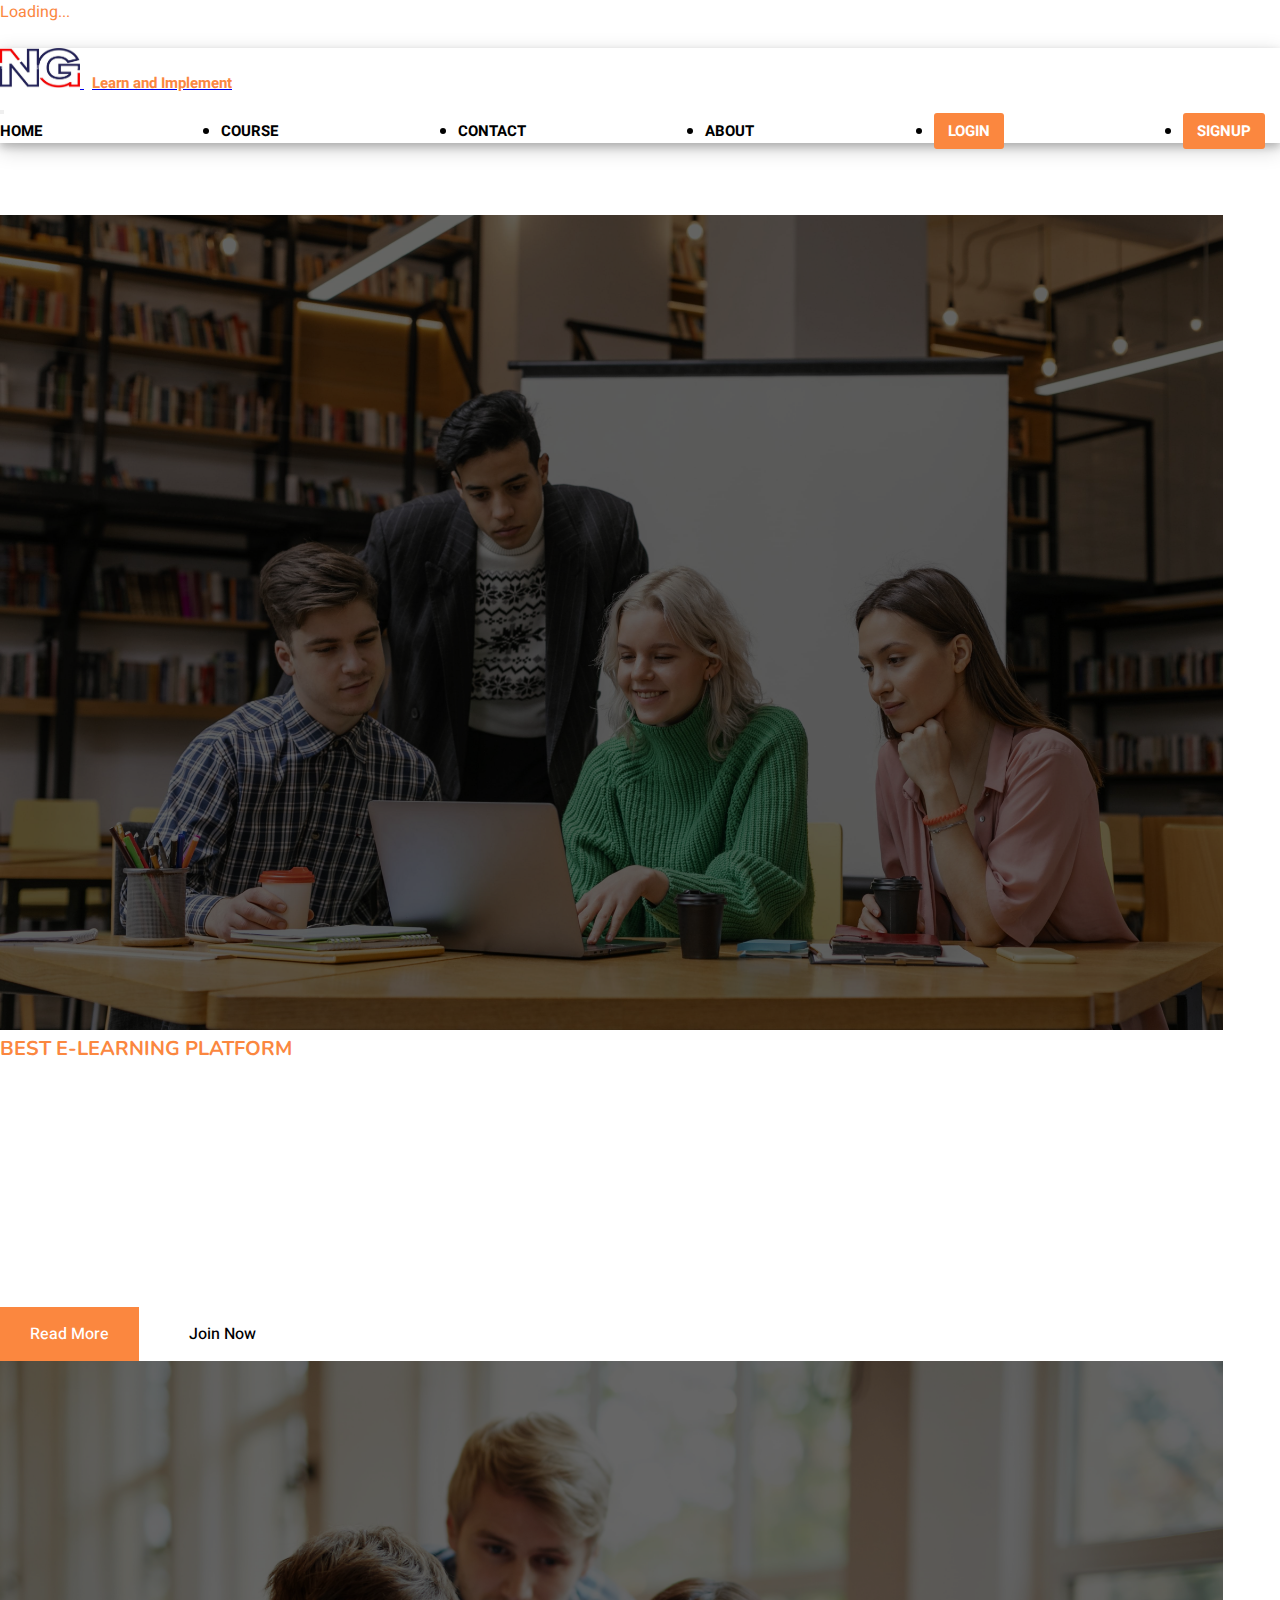
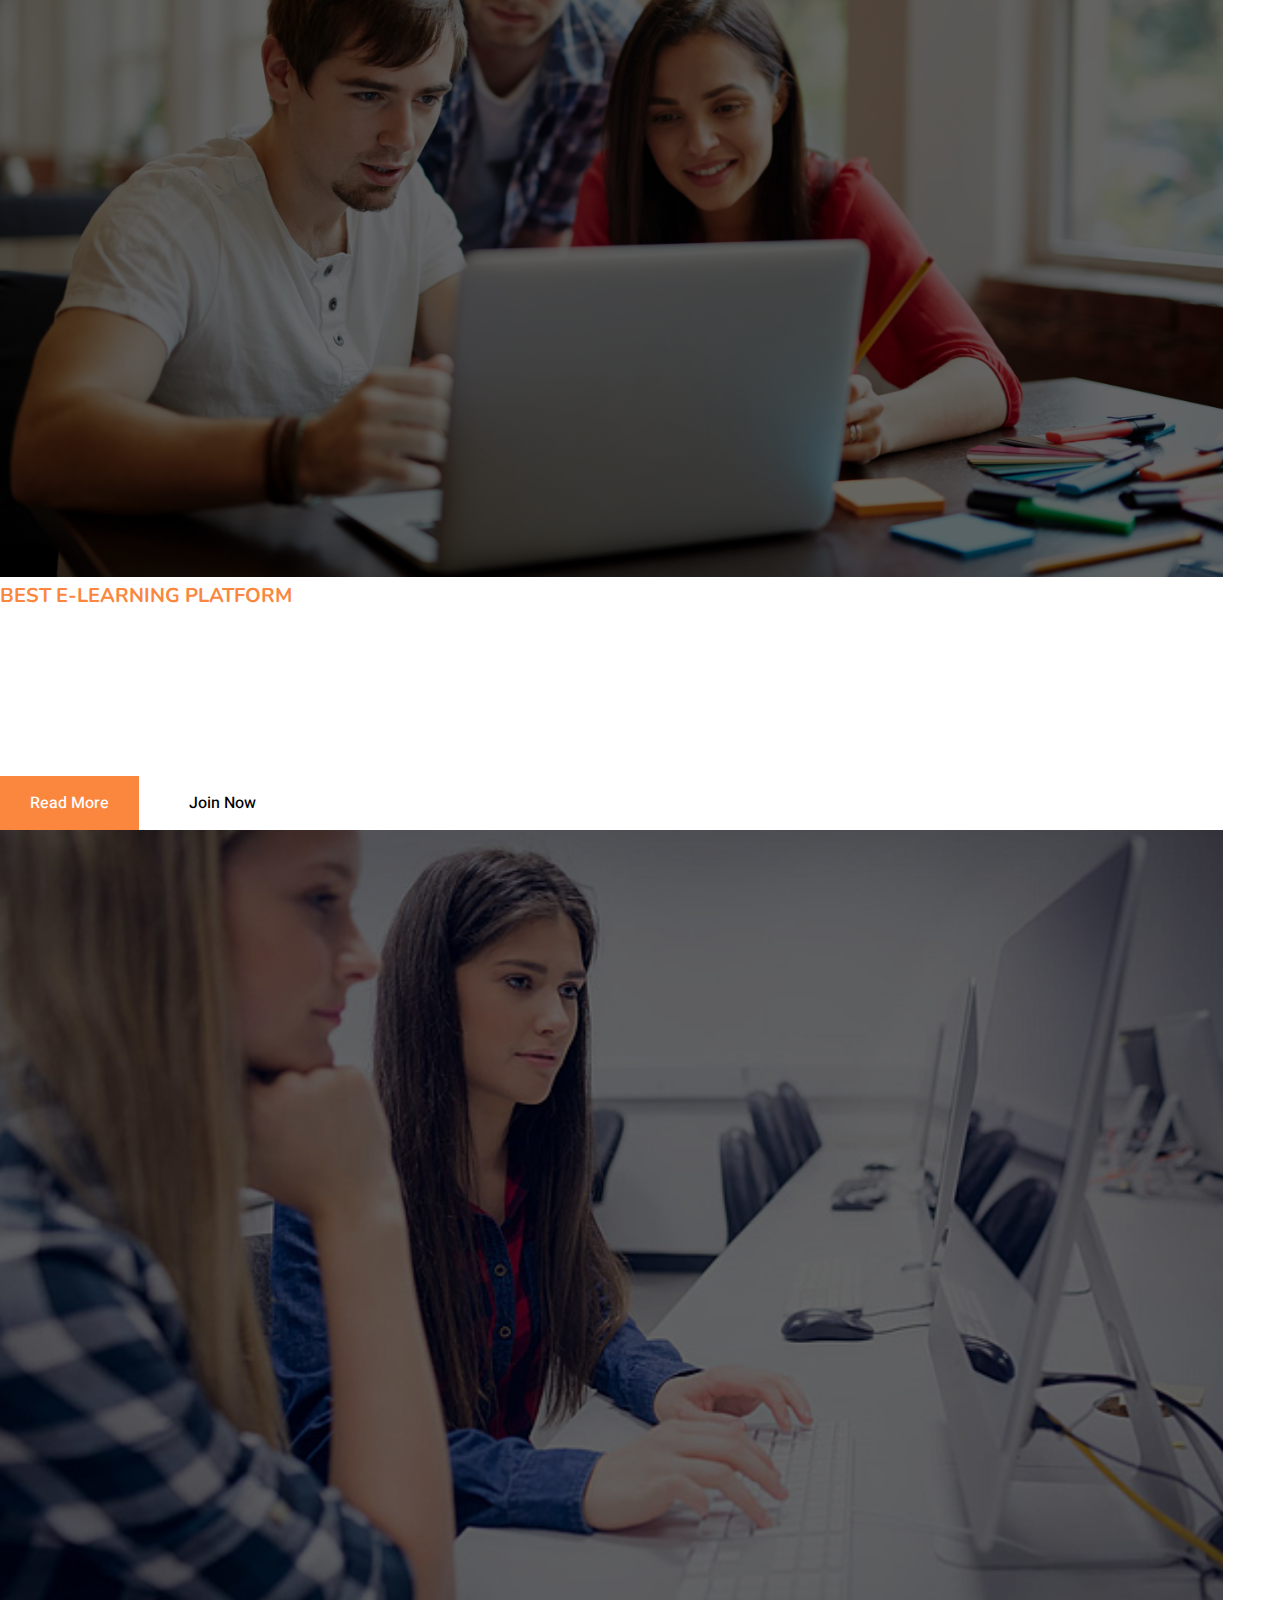
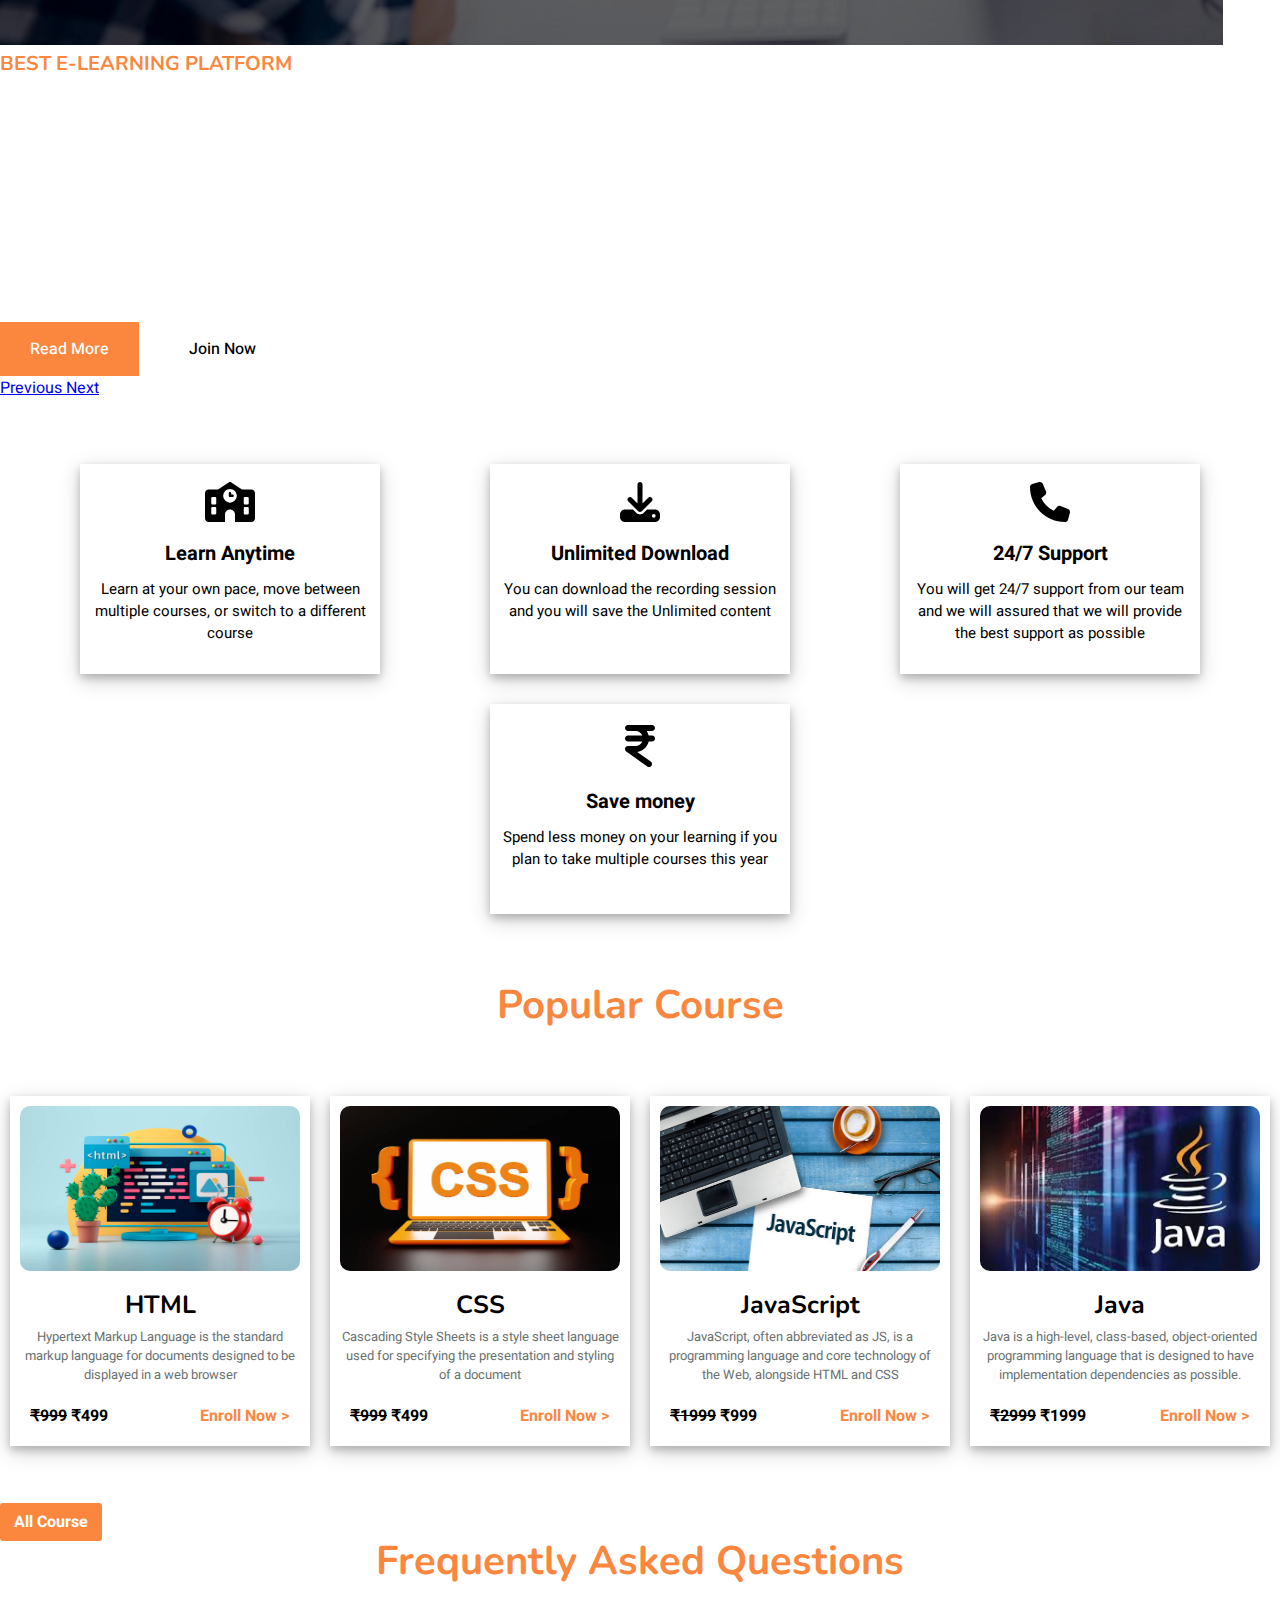
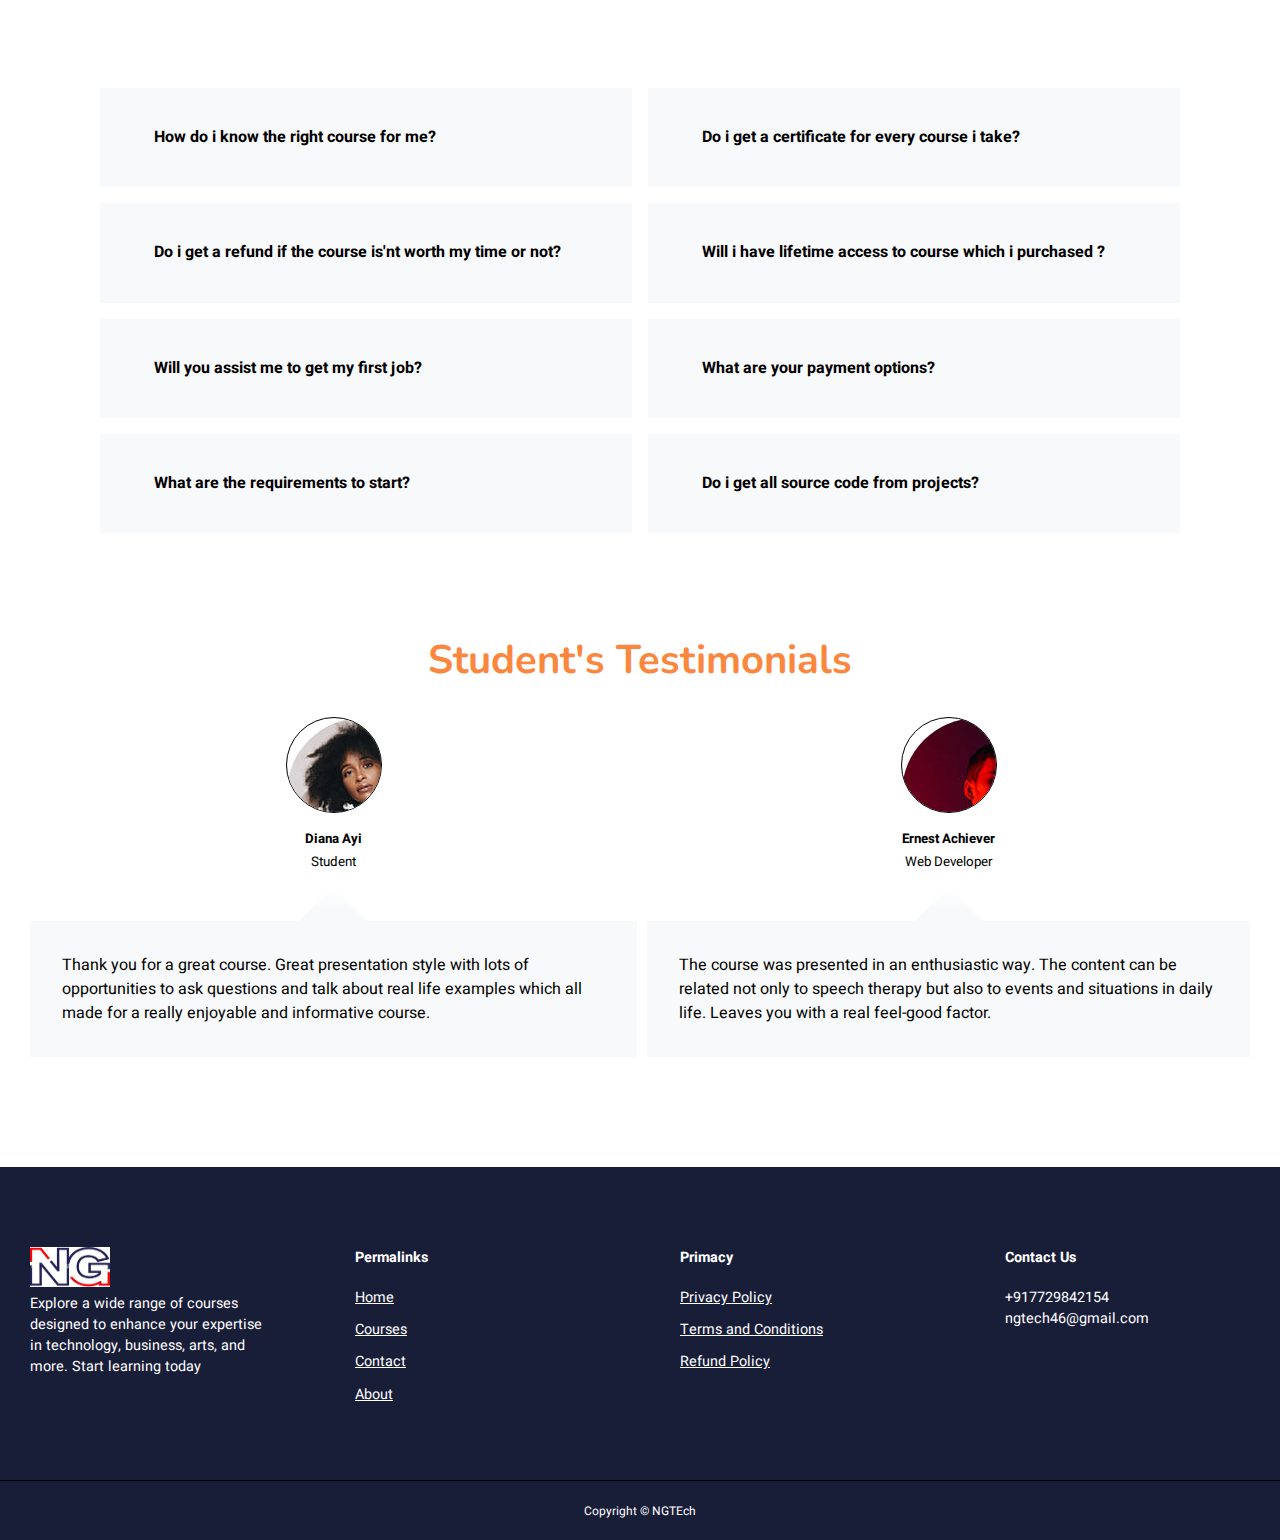
<file: index.html>
<!DOCTYPE html>
<html lang="en">

<head>
    <meta charset="UTF-8">
    <meta name="viewport" content="width=device-width, initial-scale=1.0">
    <title>Home</title>

    <!-- Custom Css  -->
    <link rel="stylesheet" href="index.css">

    <!-- Bootstrap CDN -->

    <link rel="stylesheet" href="https://cdn.jsdelivr.net/npm/bootstrap@4.5.3/dist/css/bootstrap.min.css"
        integrity="sha384-TX8t27EcRE3e/ihU7zmQxVncDAy5uIKz4rEkgIXeMed4M0jlfIDPvg6uqKI2xXr2" crossorigin="anonymous">

    <!-- ICONSOUT CDN -->
    <link rel="stylesheet" href="https://unicons.iconscout.com/release/v4.0.8/css/line.css">

    <!-- ANIMATION CDN -->
    <link rel="stylesheet" href="https://cdnjs.cloudflare.com/ajax/libs/animate.css/4.1.1/animate.min.css" />

    <!-- Google Web Fonts CDN -->
    <link rel="preconnect" href="https://fonts.googleapis.com">
    <link rel="preconnect" href="https://fonts.gstatic.com" crossorigin>
    <link
        href="https://fonts.googleapis.com/css2?family=Heebo:wght@400;500;600&family=Nunito:wght@600;700;800&display=swap"
        rel="stylesheet">
</head>

<body>

    <!-- Spinner Start -->
    <div id="spinner"
        class="show bg-white position-fixed translate-middle w-100 vh-100 top-50 start-50 d-flex align-items-center justify-content-center">
        <div class="spinner-border" style="width: 3rem; height: 3rem; color: #fb873f;" role="status">
            <span class="sr-only">Loading...</span>
        </div>
    </div>

    <!-- NAVBAR -->

    <nav class="navbar navbar-expand-lg navbar-light bg-light sticky-top nav-bar d-flex justify-content-between">
        <div>
            <a class="navbar-brand" href="index.html"><img src="image/Logo.jpg" alt="Logo" width="80px" height="40px">
                <span class="logo-line">Learn and Implement</span></a>
        </div>
        <button class="navbar-toggler" type="button" data-toggle="collapse" data-target="#navbarNavDropdown"
            aria-controls="navbarNavDropdown" aria-expanded="false" aria-label="Toggle navigation">
            <span class="navbar-toggler-icon"></span>
        </button>
        <div class="collapse navbar-collapse" id="navbarNavDropdown">
            <ul class="navbar-nav nav justify-content-end">
                <li class="nav-item active">
                    <a class="nav-link" href="index.html">Home</a>
                </li>
                <li class="nav-item">
                    <a class="nav-link" href="courses.html">Course</a>
                </li>
                <li class="nav-item">
                    <a class="nav-link" href="contact.html">Contact</a>
                </li>
                <li class="nav-item">
                    <a class="nav-link" href="about.html">About</a>
                </li>
                <li class="nav-item">
                    <a class="bt btn1" href="login.html">Login</a>
                </li>
                <li class="nav-item">
                    <a class="bt btn2" href="signup.html">Signup</a>
                </li>

            </ul>
        </div>
    </nav>

    <!-- MAIN BODY -->

    <section class="main">

        <div id="carouselExampleCaptions" class="carousel slide carousel-fade" data-ride="carousel">
            <ol class="carousel-indicators">
                <li data-target="#carouselExampleCaptions" data-slide-to="0" class="active"></li>
                <li data-target="#carouselExampleCaptions" data-slide-to="1"></li>
                <li data-target="#carouselExampleCaptions" data-slide-to="2"></li>
            </ol>
            <div class="carousel-inner">
                <div class="carousel-item active">
                    <img src="image/carousel-1.jpg" class="d-block w-100 " alt="Carousel">
                    <div class="carousel-caption main-body">
                        <h5>Best
                            E-learning platform</h5>
                        <h1>Learn Job ready skills from free
                            online courses with certificates</h1>
                        <p>Explore a wide range of courses designed to enhance
                            your expertise in technology, business, arts, and more. Start learning today!</p>
                        <div class="btn">
                            <a class="btn1" href="about.html" class="">Read More</a>
                            <a class="btn2" href="signup.html" class="">Join Now</a>
                        </div>
                    </div>
                </div>
                <div class="carousel-item">
                    <img src="image/carousel-2.jpg" class="d-block w-100" alt="Carousel">
                    <div class="carousel-caption main-body">
                        <h5>Best
                            E-learning platform</h5>
                        <h1>Learn at the comfort of your own home</h1>
                        <p>Explore a wide range of courses designed to enhance
                            your expertise in technology, business, arts, and more. Start learning today!</p>
                        <div class="btn">
                            <a class="btn1" href="about.html" class="">Read More</a>
                            <a class="btn2" href="signup.html" class="">Join Now</a>
                        </div>
                    </div>
                </div>
                <div class="carousel-item">
                    <img src="image/carousel-3.jpg" class="d-block w-100" alt="Carousel">
                    <div class="carousel-caption main-body">
                        <h5>Best
                            E-learning platform</h5>
                        <h1>There Is No Sore It Will Not Heal, No Education It Will Not Subdue.</h1>
                        <p>Explore a wide range of courses designed to enhance
                            your expertise in technology, business, arts, and more. Start learning today!</p>
                        <div class="btn">
                            <a class="btn1" href="about.html" class="">Read More</a>
                            <a class="btn2" href="signup.html" class="">Join Now</a>
                        </div>
                    </div>
                </div>
            </div>
            <a class="carousel-control-prev" href="#carouselExampleCaptions" role="button" data-slide="prev">
                <span class="carousel-control-prev-icon" aria-hidden="true"></span>
                <span class="sr-only">Previous</span>
            </a>
            <a class="carousel-control-next" href="#carouselExampleCaptions" role="button" data-slide="next">
                <span class="carousel-control-next-icon" aria-hidden="true"></span>
                <span class="sr-only">Next</span>
            </a>
        </div>
    </section>

    <!-- CARDS -->

    <section class="cards animate-on-scroll">

        <div class="card1">
            <svg xmlns="http://www.w3.org/2000/svg" width="50px" viewBox="0 0 640 512">
                <path
                    d="M337.8 5.4C327-1.8 313-1.8 302.2 5.4L166.3 96 48 96C21.5 96 0 117.5 0 144L0 464c0 26.5 21.5 48 48 48l208 0 0-96c0-35.3 28.7-64 64-64s64 28.7 64 64l0 96 208 0c26.5 0 48-21.5 48-48l0-320c0-26.5-21.5-48-48-48L473.7 96 337.8 5.4zM96 192l32 0c8.8 0 16 7.2 16 16l0 64c0 8.8-7.2 16-16 16l-32 0c-8.8 0-16-7.2-16-16l0-64c0-8.8 7.2-16 16-16zm400 16c0-8.8 7.2-16 16-16l32 0c8.8 0 16 7.2 16 16l0 64c0 8.8-7.2 16-16 16l-32 0c-8.8 0-16-7.2-16-16l0-64zM96 320l32 0c8.8 0 16 7.2 16 16l0 64c0 8.8-7.2 16-16 16l-32 0c-8.8 0-16-7.2-16-16l0-64c0-8.8 7.2-16 16-16zm400 16c0-8.8 7.2-16 16-16l32 0c8.8 0 16 7.2 16 16l0 64c0 8.8-7.2 16-16 16l-32 0c-8.8 0-16-7.2-16-16l0-64zM232 176a88 88 0 1 1 176 0 88 88 0 1 1 -176 0zm88-48c-8.8 0-16 7.2-16 16l0 32c0 8.8 7.2 16 16 16l32 0c8.8 0 16-7.2 16-16s-7.2-16-16-16l-16 0 0-16c0-8.8-7.2-16-16-16z">
            </svg>
            <h3>Learn Anytime</h3>
            <p>Learn at your own pace, move between multiple courses, or switch to a different course</p>
        </div>
        <div class="card2">
            <svg xmlns="http://www.w3.org/2000/svg" width="40px" viewBox="0 0 512 512">
                <path
                    d="M288 32c0-17.7-14.3-32-32-32s-32 14.3-32 32l0 242.7-73.4-73.4c-12.5-12.5-32.8-12.5-45.3 0s-12.5 32.8 0 45.3l128 128c12.5 12.5 32.8 12.5 45.3 0l128-128c12.5-12.5 12.5-32.8 0-45.3s-32.8-12.5-45.3 0L288 274.7 288 32zM64 352c-35.3 0-64 28.7-64 64l0 32c0 35.3 28.7 64 64 64l384 0c35.3 0 64-28.7 64-64l0-32c0-35.3-28.7-64-64-64l-101.5 0-45.3 45.3c-25 25-65.5 25-90.5 0L165.5 352 64 352zm368 56a24 24 0 1 1 0 48 24 24 0 1 1 0-48z" />
            </svg>
            <h3>Unlimited Download</h3>
            <p>You can download the recording session and you will save the Unlimited content</p>
        </div>
        <div class="card3">
            <svg xmlns="http://www.w3.org/2000/svg" width="40px" viewBox="0 0 512 512">
                <path
                    d="M164.9 24.6c-7.7-18.6-28-28.5-47.4-23.2l-88 24C12.1 30.2 0 46 0 64C0 311.4 200.6 512 448 512c18 0 33.8-12.1 38.6-29.5l24-88c5.3-19.4-4.6-39.7-23.2-47.4l-96-40c-16.3-6.8-35.2-2.1-46.3 11.6L304.7 368C234.3 334.7 177.3 277.7 144 207.3L193.3 167c13.7-11.2 18.4-30 11.6-46.3l-40-96z" />
            </svg>
            <h3>24/7 Support</h3>
            <p>You will get 24/7 support from our team and we will assured that we will provide the best support as
                possible</p>
        </div>
        <div class="card4">
            <svg xmlns="http://www.w3.org/2000/svg" width="30px" viewBox="0 0 320 512">
                <path
                    d="M0 64C0 46.3 14.3 32 32 32l64 0 16 0 176 0c17.7 0 32 14.3 32 32s-14.3 32-32 32l-56.2 0c9.6 14.4 16.7 30.6 20.7 48l35.6 0c17.7 0 32 14.3 32 32s-14.3 32-32 32l-35.6 0c-13.2 58.3-61.9 103.2-122.2 110.9L274.6 422c14.4 10.3 17.7 30.3 7.4 44.6s-30.3 17.7-44.6 7.4L13.4 314C2.1 306-2.7 291.5 1.5 278.2S18.1 256 32 256l80 0c32.8 0 61-19.7 73.3-48L32 208c-17.7 0-32-14.3-32-32s14.3-32 32-32l153.3 0C173 115.7 144.8 96 112 96L96 96 32 96C14.3 96 0 81.7 0 64z" />
            </svg>

            <h3>Save money</h3>
            <p>Spend less money on your learning if you plan to take multiple courses this year </p>
        </div>

    </section>

    <!-- POPULAR COURSES -->

    <section class="popular-course animate-on-scroll">

        <div class="popular-course-title">
            <h1>Popular Course</h1>
        </div>

        <div class="popular-course-cards">

            <div class="course-cards">
                <img src="image/course-1.jpg" alt="Image">
                <h1>HTML</h1>
                <p>Hypertext Markup Language is the standard markup language for documents designed to be displayed in a
                    web browser</p>
                <div>
                    <b><del>₹999</del> ₹499</b>
                    <a href="signup.html">Enroll Now ></a>
                </div>
            </div>
            <div class="course-cards">
                <img src="image/course-2.jpg" alt="Image">
                <h1>CSS</h1>
                <p>Cascading Style Sheets is a style sheet language used for specifying the presentation and styling of
                    a document</p>
                <div>
                    <b><del>₹999</del> ₹499</b>
                    <a href="signup.html">Enroll Now ></a>
                </div>
            </div>
            <div class="course-cards">
                <img src="image/course-3.jpg" alt="Image">
                <h1>JavaScript</h1>
                <p>JavaScript, often abbreviated as JS, is a programming language and core technology of the Web,
                    alongside HTML and CSS</p>
                <div>
                    <b><del>₹1999</del> ₹999</b>
                    <a href="signup.html">Enroll Now ></a>
                </div>
            </div>
            <div class="course-cards">
                <img src="image/course-11.jpg" alt="Image">
                <h1>Java</h1>
                <p>Java is a high-level, class-based, object-oriented programming language that is designed to have
                    implementation dependencies as possible.</p>
                <div>
                    <b><del>₹2999</del> ₹1999</b>
                    <a href="signup.html">Enroll Now ></a>
                </div>
            </div>
        </div>
        <div class="w-100 text-center mb-5 allcourse ">
            <a href="courses.html" class="all_course">All Course</a>
        </div>
    </section>

    <!-- FAQ QUESTIONS -->

    <section class="faqs animate-on-scroll">
        <h2>Frequently Asked Questions</h2>
        <div class="faqs__container">
            <article class="faq">
                <div class="faq__icon"><i class="uil uil-plus"></i></div>
                <div class="question__answer">
                    <h4>How do i know the right course for me?</h4>
                    <p>Choosing the right course depends on your goals, interests, and current skill level. Here are a
                        few steps to help you decide: <br>
                        <br>
                        1.Identify Your Goals: Think about what you want to achieve. Are you looking to gain new skills
                        for your career, explore a hobby, or prepare for a certification?<br>
                        2.Evaluate Your Skill Level: Many courses are tailored to beginners, intermediate learners, or
                        advanced students. Check the course description to see if it aligns with your current
                        knowledge.<br>
                        3.Check Course Content: Review the curriculum and learning outcomes to ensure the course covers
                        topics you're interested in and will help you meet your goals.<br>
                        4.Read Reviews: Look at feedback from other students to see if the course met their
                        expectations.<br>
                        5.Seek Guidance: If you're still unsure, reach out to our support team or academic advisors.
                        They can help you pick a course that aligns with your needs and future plans.<br>
                        <br>
                        Taking these steps can help you choose a course that fits your objectives and learning style!
                    </p>
                </div>
            </article>

            <article class="faq">
                <div class="faq__icon"><i class="uil uil-plus"></i></div>
                <div class="question__answer">
                    <h4>Do i get a certificate for every course i take?</h4>
                    <p>Yes, most of our courses offer a certificate of completion! Once you finish all the modules and
                        meet the course requirements, you'll receive a digital certificate that you can download, share
                        on social media, or add to your resume. Please check each course's details to confirm if a
                        certificate is included, as some free or introductory courses may not offer certification.</p>
                </div>
            </article>

            <article class="faq">
                <div class="faq__icon"><i class="uil uil-plus"></i></div>
                <div class="question__answer">
                    <h4>Do i get a refund if the course is'nt worth my time or not?</h4>
                    <p>Yes, we offer a refund policy to ensure your satisfaction! If you’re not satisfied with a course,
                        you can request a refund within a specific time frame (usually within the first 7–14 days of
                        enrollment). Refund policies may vary by course, so be sure to check the course details or
                        contact our support team for assistance. We want you to have a valuable learning experience, and
                        we’re here to help if the course doesn’t meet your expectations!</p>
                </div>
            </article>

            <article class="faq">
                <div class="faq__icon"><i class="uil uil-plus"></i></div>
                <div class="question__answer">
                    <h4>Will i have lifetime access to course which i purchased ?</h4>
                    <p>Yes, when you purchase a course, you’ll have lifetime access to its content! This means you can
                        revisit the materials anytime, even after completing the course, allowing you to review and
                        refresh your knowledge at your own pace. However, if the course platform makes updates or major
                        changes, the content may occasionally be modified or updated, so it stays current and relevant.
                    </p>
                </div>
            </article>

            <article class="faq">
                <div class="faq__icon"><i class="uil uil-plus"></i></div>
                <div class="question__answer">
                    <h4>Will you assist me to get my first job?</h4>
                    <p>Yes, we’re here to support you on your journey to landing your first job! Our platform offers a
                        range of career resources, including: <br>
                        <br>

                        1.Career Counseling: Our team can provide guidance on building your resume, improving interview
                        skills, and planning your career path.<br>

                        2.Job Preparation Courses:We offer courses focused on job readiness, professional skills, and
                        industry-specific knowledge to help you stand out to employers.<br>

                        3.Job Board Access: Some programs include access to job postings and internship opportunities
                        directly through our platform or with partner companies.<br>

                        4.Networking Opportunities: Many courses offer networking events, access to alumni groups, or
                        mentorship opportunities to help you connect with professionals in your field.<br>
                        <br>

                        While we can’t guarantee a job, our goal is to equip you with the tools and confidence to
                        succeed in your job search.
                    </p>
                </div>
            </article>

            <article class="faq">
                <div class="faq__icon"><i class="uil uil-plus"></i></div>
                <div class="question__answer">
                    <h4>What are your payment options?</h4>
                    <p> We offer a variety of payment options to make enrollment convenient for you: <br>
                        <br>

                        1. Credit/Debit Cards: We accept all major credit and debit cards, including Visa, MasterCard,
                        and American Express.<br>

                        2. PayPal: You can pay securely using your PayPal account.<br>

                        3. Installment Plans: For some courses, we offer flexible payment plans so you can spread out
                        payments over time.<br>

                        4. Bank Transfer: Available in certain regions or for corporate-sponsored enrollments (contact
                        support for details).<br>

                        5. Digital Wallets: We also accept payments through select digital wallets, depending on
                        availability in your region.<br>
                        <br>

                        If you have any questions about payment options or need assistance, our support team is here to
                        help!
                    </p>
                </div>
            </article>

            <article class="faq">
                <div class="faq__icon"><i class="uil uil-plus"></i></div>
                <div class="question__answer">
                    <h4>What are the requirements to start?</h4>

                    <p>
                        Most of our courses have minimal requirements to get started, making learning accessible to
                        everyone. Here’s what you generally need: <br>
                        <br>
                        1.Device and Internet Access: A computer, tablet, or smartphone with a stable internet
                        connection is essential for accessing course materials, videos, and assignments.<br>

                        2.Basic Computer Skills: Basic familiarity with using the internet and navigating websites
                        is usually enough, especially for beginner-level courses.<br>

                        3.Prerequisite Knowledge (if any): Some advanced courses may require prior knowledge or
                        skills in specific areas. These prerequisites will be clearly listed in the course
                        description.<br>

                        4.Software or Tools (if applicable): For certain technical courses, you may need access to
                        specific software, tools, or equipment. We’ll provide recommendations or resources for any
                        necessary tools.<br>
                        <br>
                        Our courses are designed to be as accessible as possible, so don’t hesitate to reach out if you
                        have questions about specific course requirements.
                    </p>
                </div>
            </article>

            <article class="faq">
                <div class="faq__icon"><i class="uil uil-plus"></i></div>
                <div class="question__answer">
                    <h4>Do i get all source code from projects?</h4>
                    <p>Yes! For courses that involve coding projects, you will have access to all source code provided
                        by instructors. This includes sample code, project files, and any downloadable resources used in
                        the lessons. You can use these files to practice, build on, or reference in your own work.
                        Please check each course description, as some projects may have specific guidelines for usage,
                        but generally, the source code is provided for you to learn and experiment with.</p>
                </div>
            </article>
        </div>
    </section>

    <!-- TESTIMONIALS -->

    <section class="testimonials__container mySwiper animate-on-scroll">
        <h2>Student's Testimonials</h2>
        <div class="swiper-wrapper">
            <article class="testimonial swiper-slide">
                <div class="avatar">
                    <img class="img-thumbnail" src="image/avatar1.jpg " alt="">
                </div>
                <div class="testimonial__info">
                    <h5>Diana Ayi</h5>
                    <small>Student</small>
                </div>
                <div class="testimonial__body text-center">
                    <p>Thank you for a great course. Great presentation style with lots of opportunities to ask
                        questions and talk about real life examples which all made for a really enjoyable and
                        informative course.</p>
                </div>
            </article>

            <article class="testimonial swiper-slide">
                <div class="avatar">
                    <img class="img-thumbnail" src="image/avatar2.jpg" alt="">
                </div>
                <div class="testimonial__info">
                    <h5>Ernest Achiever</h5>
                    <small>Web Developer</small>
                </div>
                <div class="testimonial__body text-center">
                    <p>The course was presented in an enthusiastic way. The content can be related not only to speech
                        therapy but also to events and situations in daily life. Leaves you with a real feel-good
                        factor.</p>
                </div>
            </article>
        </div>
        <div class="swiper-pagination"></div>
    </section>

    <!-- FOOTER -->

    <footer>
        <div class="footer__container">
            <div class="footer__1">
                <a href="index.html" class="footer__logo">
                    <img src="image/Logo.jpg" alt="Logo" width="80px" height="40px"><span class="logo-line">
                </a>
                <p class="mt-3">Explore a wide range of courses designed
                    to enhance your expertise in technology,
                    business, arts, and more.
                    Start learning today</p>
            </div>

            <div class="footer__2">
                <h4>Permalinks</h4>
                <ul class="permalinks">
                    <li><a href="index.html">Home</a></li>
                    <li><a href="courses.html">Courses</a></li>
                    <li><a href="contact.html">Contact</a></li>
                    <li><a href="about.html">About</a></li>
                </ul>
            </div>

            <div class="footer__3">
                <h4>Primacy</h4>
                <ul class="privacy">
                    <li><a href="#">Privacy Policy</a></li>
                    <li><a href="#">Terms and Conditions</a></li>
                    <li><a href="#">Refund Policy</a></li>
                </ul>
            </div>

            <div class="footer__4">
                <h4>Contact Us</h4>
                <div>
                    <p>+917729842154</p>
                    <p>ngtech46@gmail.com</p>
                </div>

                <ul class="footer__socials">
                    <li>
                        <a><i class="uil uil-facebook-f"></i></a>
                    </li>
                    <li>
                        <a><i class="uil uil-instagram-alt"></i></a>
                    </li>
                    <li>
                        <a><i class="uil uil-twitter"></i></a>
                    </li>
                    <li>
                        <a><i class="uil uil-linkedin-alt"></i></a>
                    </li>
                </ul>
            </div>
        </div>

        <div class="footer__copyright">
            <small>Copyright &copy; NGTEch</small>
        </div>
    </footer>

    <!-- JavaScript -->

    <script src="./main.js"></script>

    <script src="https://code.jquery.com/jquery-3.5.1.slim.min.js"
        integrity="sha384-DfXdz2htPH0lsSSs5nCTpuj/zy4C+OGpamoFVy38MVBnE+IbbVYUew+OrCXaRkfj"
        crossorigin="anonymous"></script>
    <script src="https://cdn.jsdelivr.net/npm/bootstrap@4.5.3/dist/js/bootstrap.bundle.min.js"
        integrity="sha384-ho+j7jyWK8fNQe+A12Hb8AhRq26LrZ/JpcUGGOn+Y7RsweNrtN/tE3MoK7ZeZDyx"
        crossorigin="anonymous"></script>
</body>

</html>
</file>
<file: index.css>
* {
    margin: 0;
    padding: 0;
    box-sizing: border-box;
    font-family: 'Heebo';
}

html,
body {
    width: 100%;
}

/* Spinner */

#spinner {
    opacity: 0;
    visibility: hidden;
    transition: opacity .5s ease-out, visibility 0s linear .5s;
    z-index: 99999;
}

#spinner.show {
    transition: opacity .5s ease-out, visibility 0s linear 0s;
    visibility: visible;
    opacity: 1;
}

/* Navbar */

.nav-bar {
    width: 100%;
    box-shadow: 0 4px 8px 0 rgba(0, 0, 0, 0.2), 0 6px 20px 0 rgba(0, 0, 0, 0.19);
    color: black;
}

.navbar-nav,
.mr-auto {
    flex: 1;
    margin: auto !important;
    display: flex;
    justify-content: space-between;
    align-items: center;
    gap: 5px;
}

.logo-line {
    color: #fb873f;
    margin-left: 8px;
    font-size: 15px;
    font-weight: bold;
}

.nav-item a {
    text-decoration: none;
    text-transform: uppercase;
    font-weight: 700;
    color: black;
    margin-right: 15px;
    font-size: 15px;
}

.nav-item a:hover {
    color: #fb873f !important;
    transition: 1s;
}

.bt {
    text-decoration: none !important;
    color: white !important;
    background-color: #fb873f;
    padding: 7px 14px;
    font-size: 1rem;
    font-weight: bold;
    border-radius: 3px;
}

.btn1:hover {
    color: black;
    background-color: white;
    border: #fb873f 1px solid;
    transition: 0.5s;
}

.btn2:hover {
    color: black;
    background-color: white;
    border: #fb873f 1px solid;
    transition: 0.5s;
}

/* Main body */

.carousel-item img {
    height: 90.6vh;
    object-fit: cover;
    filter: brightness(40%);
}

.carousel-caption {
    text-align: left !important;
    top: 0;
    display: flex;
    flex-direction: column;
    justify-content: center;
}

.main {
    width: 100%;
    background-size: cover;
}

.main-body h5 {
    color: #fb873f;
    text-transform: uppercase;
    margin-bottom: 1rem !important;
    font-family: "Nunito", sans-serif;
    font-size: 1.25rem;
    font-weight: 700;
    line-height: 1.2;

}

.main-body h1 {
    color: #fff !important;
    font-weight: 800;
    animation-duration: 1s;
    animation-fill-mode: both;
    margin-top: 0;
    font-size: 65px;
    font-family: "Nunito", sans-serif;
    font-weight: 800;
    line-height: 1.2;
}

.main-body p {
    margin-top: 20px;
    font-size: 20px;
    line-height: 30px;
    color: white;
    margin-bottom: 1.5rem !important;
}

.main-body .btn {
    display: flex;
    text-align: center;
    gap: 20px;
}

.main-body .btn .btn1 {
    background-color: #fb873f;
    color: #fff;
    font-weight: 500;
    padding: 15px 30px;
    text-decoration: none;
}

.main-body .btn .btn2 {
    background-color: white;
    color: black;
    font-weight: 500;
    padding: 15px 30px;
    text-decoration: none;
}

.main-body .btn .btn1:hover {
    color: #fb873f;
    background-color: transparent;
    border: #fb873f 1px solid;
    transition: 0.5s;
}

.main-body .btn .btn2:hover {
    color: white;
    background-color: transparent;
    border: white 1px solid;
    transition: 0.5s;
}

/* Cards */

.cards {
    width: 100%;
    display: flex;
    flex-direction: row;
    flex-wrap: wrap;
    gap: 30px;
    justify-content: space-evenly;
    margin-top: 5%;
    margin-bottom: 5%;
}

.cards div {
    height: 210px;
    position: relative;
    top: 0;
    text-align: center;
    width: 300px;
    padding: 10px;
    box-shadow: 0 4px 8px 0 rgba(0, 0, 0, 0.2), 0 6px 20px 0 rgba(0, 0, 0, 0.19);
}

.cards div:hover {
    top: -20px;
    transition: 0.5s;
}

.cards div h3 {
    font-weight: bold;
    font-size: 20px;
    margin-bottom: 10px;

}

.cards div svg {
    margin-top: 8px;
    margin-bottom: 10px;

}

.cards div p {
    font-size: 15px;
}

.cards div:hover {
    background-color: #fb873f;
    color: #fff;
    transition: 1s;
}

/* Popular Courses */

.popular-course-cards {
    width: 100%;
    display: flex;
    flex-direction: row;
    justify-content: center;
    gap: 20px;
    flex-wrap: wrap;
    margin-top: 5%;
    margin-bottom: 5%;
}

.course-cards {

    height: 350px;
    text-align: center;
    width: 300px;
    padding: 10px;
    box-shadow: 0 4px 8px 0 rgba(0, 0, 0, 0.2), 0 6px 20px 0 rgba(0, 0, 0, 0.19);

}

.course-cards img {
    width: 100%;
    height: 50%;
    background-size: cover;
    border-radius: 10px;
}

.course-cards:hover img {
    transform: scale(1.1);
    transition: 0.5s;
}

.course-cards h1 {
    font-family: "Nunito", sans-serif;
    font-size: 25px;
    font-weight: bold;
    margin-top: 10px;
    margin-bottom: 5px;

}

.course-cards p {
    color: rgb(106, 113, 113);
    font-size: small;
}

.course-cards a {
    text-decoration: none !important;
    font-weight: bolder;
    color: #fb873f;
}

.popular-course-title h1 {
    color: #fb873f;
    font-family: "Nunito", sans-serif;
    font-size: 40px;
    text-align: center;
}

.course-cards div {
    display: flex;
    justify-content: space-between;
    padding: 10px;
    margin-top: 10px;
}

.all_course {
    text-decoration: none !important;
    color: white !important;
    background-color: #fb873f;
    padding: 7px 14px;
    font-size: 1rem;
    font-weight: bold;
    border-radius: 3px;
}

.all_course:hover {
    background-color: transparent;
    border: #fb873f 1px solid;
    transition: 0.5s;
    color: #fb873f !important;
}


/* FAQ */

.faqs h2 {
    color: #fb873f;
    font-family: "Nunito", sans-serif;
    font-size: 40px;
    text-align: center;
}

.faqs__container {
    padding: 100px;
    display: grid;
    grid-template-columns: 1fr 1fr;
    gap: 1rem;
}

.faq {
    padding: 2rem;
    display: flex;
    align-items: center;
    gap: 1.4rem;
    color: black;
    height: fit-content;
    background: #f8f9fa;
    cursor: pointer;
}

.faq h4 {
    font-size: 1rem;
    line-height: 2.2;
}

.faq__icon {
    align-self: flex-start;
    font-size: 1.2rem;
}

.faq p {
    margin-top: 0.8rem;
    display: none;
}

.faq.open p {
    display: block;
}

/* TESTIMONIAL */

.testimonials__container {
    overflow-x: hidden;
    margin-bottom: 5rem;
}


.mySwiper h2 {
    color: #fb873f;
    font-family: "Nunito", sans-serif;
    font-size: 40px;
    text-align: center;
}

.swiper-wrapper {
    display: flex;
    padding: 30px;
    gap: 10px
}

.avatar {
    width: 6rem;
    height: 6rem;
    overflow: hidden;
    border-radius: 50%;
    margin: 0 auto 1rem;
    background-size: cover;
    border: 1px solid black;
}

.img-thumbnail {
    border-radius: 50% !important;
}

.testimonial__info {
    text-align: center;
}

.testimonial__body {
    background: #f8f9fa;
    color: black;
    padding: 2rem;
    position: relative;
    margin-top: 3rem;
}

.testimonial__body::before {
    content: "";
    display: block;
    background: linear-gradient(135deg, transparent, #f8f9fa, #f8f9fa, #f8f9fa);
    width: 3rem;
    position: absolute;
    height: 3rem;
    left: 46%;
    top: -1.5rem;
    transform: rotate(45deg);
}




/* FOOTER */

footer {
    color: white;
    background: #181d38;
    padding-top: 5rem;
    font-size: 0.9rem;
}

.footer__container {
    padding: 0px 30px;
    display: grid;
    grid-template-columns: repeat(4, 1fr);
    gap: 5rem;
    text-decoration: none;
}

.permalinks li a {
    color: white;
}

.privacy li a {
    color: white;
}

.footer__container>div h4 {
    margin-bottom: 1.2rem;
}

.footer__1 p {
    margin: 0 0 2rem;
}

footer ul li {
    margin-bottom: 0.7rem;
    list-style: none;
}

footer ul li a {
    color: white;
}

footer ul li a:hover {
    color: #fb873f;
    text-decoration: none;
    transition: 0.3s;
}

.footer__socials {
    display: flex;
    gap: 1rem;
    font-size: 1.2rem;
    margin-top: 2rem;
}

.footer__socials :hover {
    color: #fb873f;
    transition: 0.3s;

}

.footer__copyright {
    text-align: center;
    margin-top: 4rem;
    padding: 1.2rem 0;
    border-top: 1px solid black;
}



/* All Course */

.banner {
    width: 100%;
}

.banner-cont {
    width: 100%;
    padding: 5rem;
    background: linear-gradient(rgba(0, 0, 0, 0.2), rgba(0, 0, 0, 0.2)), url(image/ready.jpg);
    background-size: cover;
    text-align: center;

}

.banner-cont h1 {
    color: white;
    font-size: 50px;
    font-family: "Nunito", sans-serif;
}

.banner-cont a,
.banner-cont span {
    color: white;
    font-size: 20px;
    margin-top: 10px;
    font-family: "Nunito", sans-serif;
    text-decoration: none !important;
}


/* Contact page */

.contact-header {
    color: #fb873f;
    padding: 2rem 0;
    text-align: center;
}

.contact-header h1 {
    font-size: 2.5rem;
    margin-bottom: 0.5rem;
    letter-spacing: 1px;
}

.contact-header p {
    font-size: 1.2rem;
    opacity: 0.9;
}

/* Contact Section */

.contact-section {
    padding: 3rem 0;
}

.main-contact {
    box-shadow: 0px 6px 15px rgba(0, 0, 0, 0.1);
    height: 84vh;
    border-radius: 10px;
}

.main-contact form {
    padding: 0px 40px;
}

.contact-info {
    background-color: rgba(255, 255, 255, 0.9);
    padding: 2rem;
    border-radius: 10px;
    margin-bottom: 2rem;
    box-shadow: 0px 4px 10px rgba(0, 0, 0, 0.1);
    transition: transform 0.3s ease, box-shadow 0.3s ease;
}

.contact-info:hover {
    transform: scale(1.05);
    box-shadow: 0px 6px 15px rgba(0, 0, 0, 0.2);
}

.contact-info i {
    font-size: 2rem;
    margin-bottom: 0.5rem;
}

.form-control {
    border-radius: 20px;
    background: rgba(255, 255, 255, 0.8);
    box-shadow: 0px 4px 8px rgba(0, 0, 0, 0.1);
    transition: background 0.3s ease, box-shadow 0.3s ease;
}

.form-control:focus {
    background: #ffffff;
    box-shadow: 0px 4px 12px rgba(0, 123, 255, 0.3);
}

.btn-custom {
    border-radius: 6px;
    background-color: #fb873f !important;
    color: white !important;
    font-weight: bold;
    border: none;
    padding: 7px 0px;
}

.btn-custom:hover {
    background-color: transparent !important;
    border: 1px solid #fb873f !important;
    color: #fb873f !important;
    transition: 0.5s;
}

.form-icon {
    margin-right: 8px;
}


/* Login Page */
.login-main-cont {
    width: 100%;
    height: 100vh;
}

.login-cont {
    width: 100%;
    height: 100vh;
    display: flex;
    justify-content: center;
    align-items: center;
}

.login {
    box-shadow: 0 4px 8px 0 rgba(0, 0, 0, 0.2), 0 6px 20px 0 rgba(0, 0, 0, 0.19);
    font-family: "Nunito", sans-serif;
}



.btn-login {
    width: 100%;
    border: none;
    background-color: #fb873f;
    padding: 8px;
    color: white;
}

.btn-login:hover {
    background-color: transparent;
    color: #fb873f;
    border: 1px solid #fb873f;
    transition: 0.5s;
}

/* AboutUs.css */
.about-us-container {
    max-width: 800px;
    margin: 0 auto;
    padding: 20px;
    font-family: 'Helvetica Neue', Arial, sans-serif;
    line-height: 1.6;
    color: #444;
}

.about-us-container h1,
.about-us-container h2 {
    color: #fb873f;
    text-align: center;
}

.about-us-container p {
    margin-bottom: 20px;
    text-align: center;
}

.section {
    background-color: #f9f9f9;
    padding: 15px;
    border-radius: 8px;
    margin-bottom: 20px;
    box-shadow: 0 2px 4px rgba(0, 0, 0, 0.1);
}

.section ul {
    list-style-type: none;
    padding: 0;
}

.section li {
    margin-bottom: 10px;
    text-align: left;
}

.section li strong {
    color: #fb873f;
}


@media (max-width:480px) {
    .main-body {
        height: 90vh;
        width: 100%;
        padding: 20px 20px;
        background-size: cover;
        display: flex;
        flex-direction: column;
    }

    .navbar-nav {
        gap: 20px
    }

    .allcourse {
        padding: 30px;
    }

    .popular-course-title {
        margin: 40px 0px;
    }

    .carousel-caption {
        left: 0 !important;
    }

    .main-body h5 {
        margin-top: 0;
    }

    .main-body h1 {
        font-size: 30px !important;
    }

    .main-body p {
        font-size: 10px;
    }

    .faqs__container {
        display: grid;
        padding: 10px;
        grid-template-columns: none;
    }

    .swiper-wrapper {
        display: flex;
        flex-direction: column;
    }

    .footer__container {
        display: grid;
        grid-template-columns: none;
        gap: 1rem;
    }

    .testimonial__body {
        width: 100%;
    }

}

@media (max-width:790px) {
    .main-body {
        height: 90vh;
        width: 100%;
        padding: 20px 20px;
        background-size: cover;
    }

    .navbar-nav {
        gap: 20px
    }

    .main-body h5 {
        margin-top: 0;
    }

    .carousel-caption {
        left: 0 !important;
    }

    .main-body h5 {
        margin-top: 0;
    }

    .main-body h1 {
        font-size: 30px !important;
    }

    .main-body p {
        font-size: 10px;
    }

    .faqs__container {
        display: grid;
        grid-template-columns: none;

    }

    .footer__container {
        display: grid;
        grid-template-columns: none;
        gap: 1rem;
        padding: 20px;
    }

}

@media (max-width:1270px) {
    .main-body {
        height: 90vh;
        width: 100%;
        padding: 20px 20px;
        background-size: cover;
    }

    .carousel-caption {
        left: 0 !important;
    }


    .navbar-nav {
        gap: 20px
    }

    .faqs__container {
        display: grid;
        grid-template-columns: none;
    }

}
</file>
